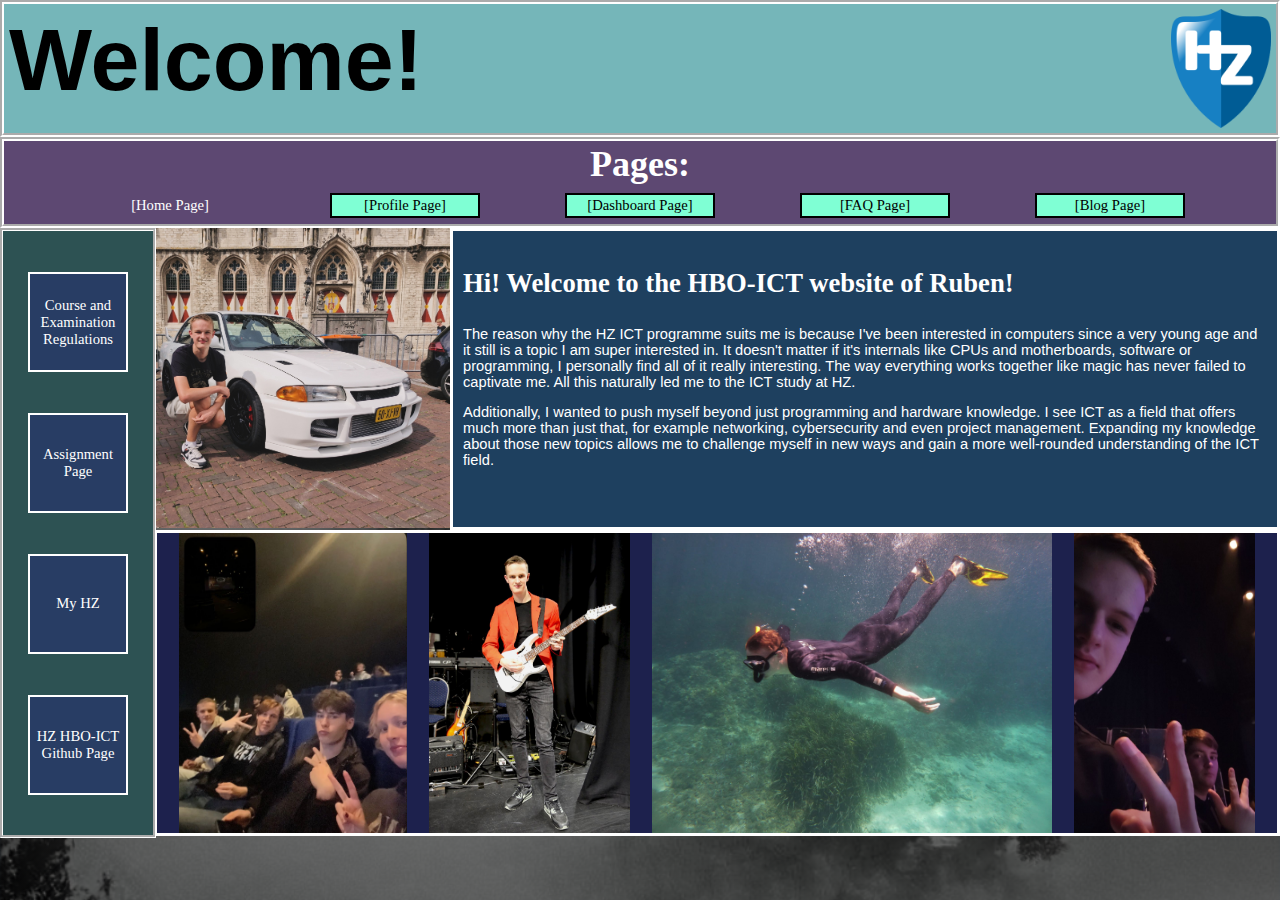
<file: index.html>
<html>
  <head>
    <title>Home Page</title>
    <meta name="viewport" content="width=device-width, initial-scale=1.0">
    <meta charset="UTF-8">
    <link href="styles.css" rel="stylesheet">
  </head>
  <body>
    <header class="upbar">
      <div class="titlebar">
        <h1 class="title">Welcome!</h1>
        <img class="logo" src="images/hz-logo.png" width="100px">
      </div>
      <nav class="navbar" id="navbar">
        <h1>Pages:</h1>
        <div class="links">
          <a href="index.html"><button class="on">[Home Page]</button></a>
          <a href="profile.html"><button class="button">[Profile Page]</button></a>
          <a href="dashboard.html"><button class="button">[Dashboard Page]</button></a>
          <a href="faq.html"><button class="button">[FAQ Page]</button></a>
          <a href="blog.html"><button class="button">[Blog Page]</button></a>
        </div>
      </nav>
    </header>
    <div class="content">
      <aside id="sidebar">
        <a target="_blank" href="https://hz.nl/uploads/documents/1.4-Over-de-HZ/1.4.3.-Regelingen-en-documenten/OERS/2023-2024/Juli/CER-HZ-Bachelor-full-time-2023-2024-DEF-version-20240412.pdf"><button class="sidebut">Course and Examination Regulations</button></a>
        <a target="_blank" href="https://glaze-donut-5a5.notion.site/PCO1en-Your-Showcase-Website-7bc8c340f66047d0b49b83e8dc44ba23"><button class="sidebut">Assignment Page</button></a>
        <a target="_blank" href="https://portal.hz.nl/"><button class="sidebut">My HZ</button></a>
        <a target="_blank" href="https://github.com/HZ-HBO-ICT"><button class="sidebut">HZ HBO-ICT Github Page</button></a>
      </aside>
      <div class = "maincontent">
        <img class="myself" src="images/myself.jpg">
        <div id="paragraphs">
          <h3>Hi! Welcome to the HBO-ICT website of Ruben!</h3>
          <p>The reason why the HZ ICT programme suits me is because I've been interested in computers since a very young age and it still is a topic I am super interested in. It doesn't matter if it's internals like CPUs and motherboards, software or programming, I personally find all of it really interesting. The way everything works together like magic has never failed to captivate me. All this naturally led me to the ICT study at HZ.</p>
          <p>Additionally, I wanted to push myself beyond just programming and hardware knowledge. I see ICT as a field that offers much more than just that, for example networking, cybersecurity and even project management. Expanding my knowledge about those new topics allows me to challenge myself in new ways and gain a more well-rounded understanding of the ICT field.</p>
        </div>
        <div id="selfimg">
          <img class="myself" src="images/myself1.jpg">
          <img class="myself" src="images/myself2.jpg">
          <img class="myself" src="images/myself3.jpg">
          <img class="myself" src="images/myself4.jpg">
        </div>
    </div>
  </body>
</html>
</file>
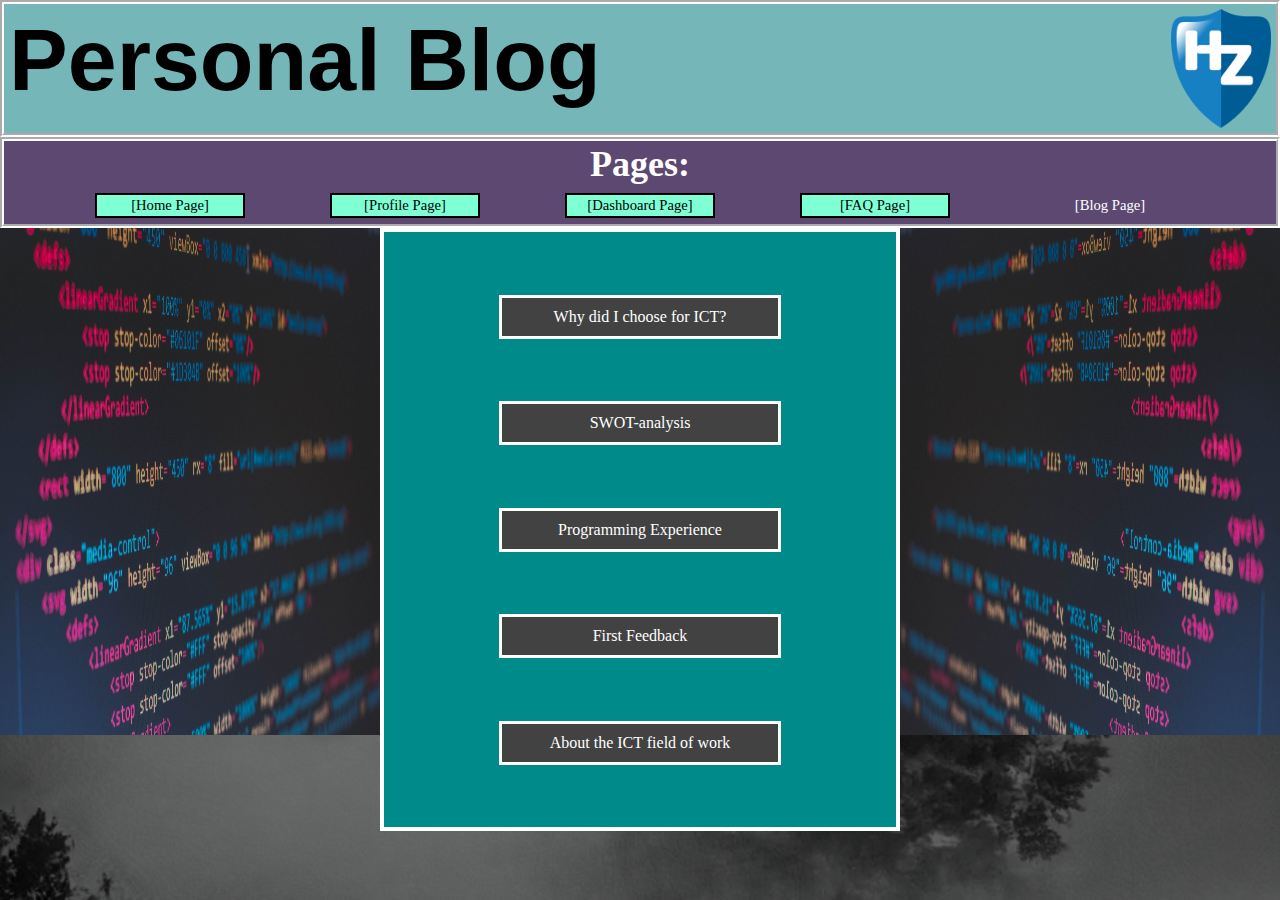
<file: blog.html>
<!DOCTYPE html>
<html>
  <head>
    <link href="styles.css" rel="stylesheet">
    <meta name="viewport" content="width=device-width, initial-scale=1.0">
    <meta charset="UTF-8">
    <title>Blog</title>
  </head>
  <body>
    <header class="upbar">
      <div class="titlebar">
        <h1 class="title">Personal Blog</h1>
        <img class="logo" src="images/hz-logo.png" width="100px">
      </div>
      <nav class="navbar" id="navbar">
        <h1>Pages:</h1>
        <div class="links">
          <a href="index.html"><button class="button">[Home Page]</button></a>
          <a href="profile.html"><button class="button">[Profile Page]</button></a>
          <a href="dashboard.html"><button class="button">[Dashboard Page]</button></a>
          <a href="faq.html"><button class="button">[FAQ Page]</button></a>
          <a href="blog.html"><button class="on">[Blog Page]</button></a>
        </div>
      </nav>
      </header>
    <div class="content">
      <img id="nonrev" src="images/code.jpg">
      <img id="rev" src="images/code.jpg">
      <div class="posts">
        <a class="post" href="blog-posts/studychoice.html">Why did I choose for ICT?</a>
        <a class="post" href="blog-posts/swot.html">SWOT-analysis</a>
        <a class="post" href="blog-posts/prgrm-exp.html">Programming Experience</a>
        <a class="post" href="blog-posts/feedback.html">First Feedback</a>
        <a class="post" href="blog-posts/ict-field.html">About the ICT field of work</a>
      </div>
    </div>
  </body>
</html>
</file>
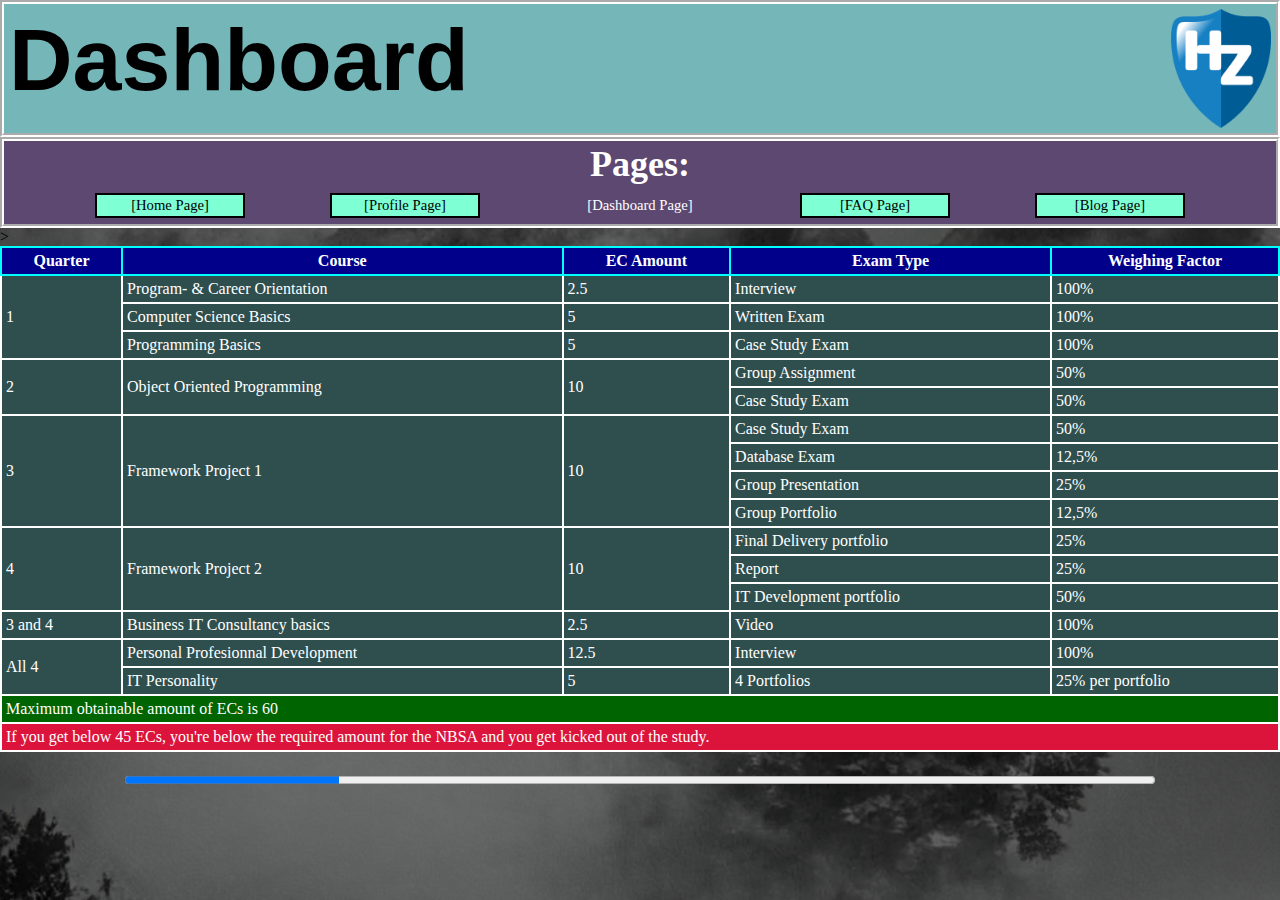
<file: dashboard.html>
<!DOCTYPE html>
<html>
  <head>
    <link href="styles.css" rel="stylesheet">
    <meta name="viewport" content="width=device-width, initial-scale=1.0">
    <meta charset="UTF-8">
    <title>Dashboard</title>
  </head>
  <body>
    <header class="upbar">
      <div class="titlebar">
        <h1 class="title">Dashboard</h1>
        <img class="logo" src="images/hz-logo.png" width="100px">
      </div>
      <nav class="navbar" id="navbar">
        <h1>Pages:</h1>
        <div class="links">
          <a href="index.html"><button class="button">[Home Page]</button></a>
          <a href="profile.html"><button class="button">[Profile Page]</button></a>
          <a href="dashboard.html"><button class="on">[Dashboard Page]</button></a>
          <a href="faq.html"><button class="button">[FAQ Page]</button></a>
          <a href="blog.html"><button class="button">[Blog Page]</button></a>
        </div>
      </nav>
    </header>
    <div class="content">
      <table id="dash">
        <tr>
          <th>Quarter</th>
          <th>Course</th>
          <th>EC Amount</th>
          <th>Exam Type</th>
          <th>Weighing Factor</th>
        </tr>
        <tr>
          <td rowspan="3">1</td>
          <td>Program- & Career Orientation</td>
          <td>2.5</td>
          <td>Interview</td>
          <td>100%</td>
        </tr>
        <tr>
          <!-- Quarter 1 -->
          <td>Computer Science Basics</td>
          <td>5</td>
          <td>Written Exam</td>
          <td>100%</td>
        </tr>
        <tr>
          <!-- Quarter 1-->
          <td>Programming Basics</td>
          <td>5</td>
          <td>Case Study Exam</td>
          <td>100%</td>
        </tr>
        <tr>
          <td rowspan="2">2</td>
          <td rowspan="2">Object Oriented Programming</td>
          <td rowspan="2">10</td>
          <td>Group Assignment</td>
          <td>50%</td>
        </tr>
        <tr>
          <!--Quarter 2-->>
          <!-- Object Oriented Programming -->
          <!-- 10 ECs-->
          <td>Case Study Exam</td>
          <td>50%</td>
        </tr>
        <tr>
          <td rowspan="4">3</td>
          <td rowspan="4">Framework Project 1</td>
          <td rowspan="4">10</td>
          <td>Case Study Exam</td>
          <td>50%</td>
        </tr>
        <tr>
          <!--Quarter 3-->
          <!--Framework 1-->
          <!--10 ECs-->
          <td>Database Exam</td>
          <td>12,5%</td>
        </tr>
        <tr>
          <!--Quarter 3-->
          <!--Framework 1-->
          <!--10 ECs-->
          <td>Group Presentation</td>
          <td>25%</td>
        </tr>
        <tr>
          <!--Quarter 3-->
          <!--Framework 1-->
          <!--10 ECs-->
          <td>Group Portfolio</td>
          <td>12,5%</td>
        </tr>
        <tr>
          <td rowspan="3">4</td>
          <td rowspan="3">Framework Project 2</td>
          <td rowspan="3">10</td>
          <td>Final Delivery portfolio</td>
          <td>25%</td>
        </tr>
        <tr>
          <!--Quarter 4-->
          <!--Framework 2-->
          <!--10 ECs-->
          <td>Report</td>
          <td>25%</td>
        </tr>
        <tr>
          <!--Quarter 4-->
          <!--Framework 2-->
          <!--10 ECs-->
          <td>IT Development portfolio</td>
          <td>50%</td>
        </tr>
        <tr>
          <td>3 and 4</td>
          <td>Business IT Consultancy basics</td>
          <td>2.5</td>
          <td>Video</td>
          <td>100%</td>
        </tr>
        <tr>
          <td rowspan="2">All 4</td>
          <td>Personal Profesionnal Development</td>
          <td>12.5</td>
          <td>Interview</td>
          <td>100%</td>
        </tr>
        <tr>
          <!-- all 4-->
          <td>IT Personality</td>
          <td>5</td>
          <td>4 Portfolios</td>
          <td>25% per portfolio</td>
        </tr>
        <tr id="tot">
          <td colspan="5">Maximum obtainable amount of ECs is 60</td>
        </tr>
        <tr>
          <tfoot id="nbsa">
            <td colspan="5">If you get below 45 ECs, you're below the required amount for the NBSA and you get kicked out of the study.</td>
          </tfoot>
        </tr>
      </table>
      <br>
      <progress id="progMeter" max="60" value="12.5"></progress>
    </div>
  </body>
</html>
</file>
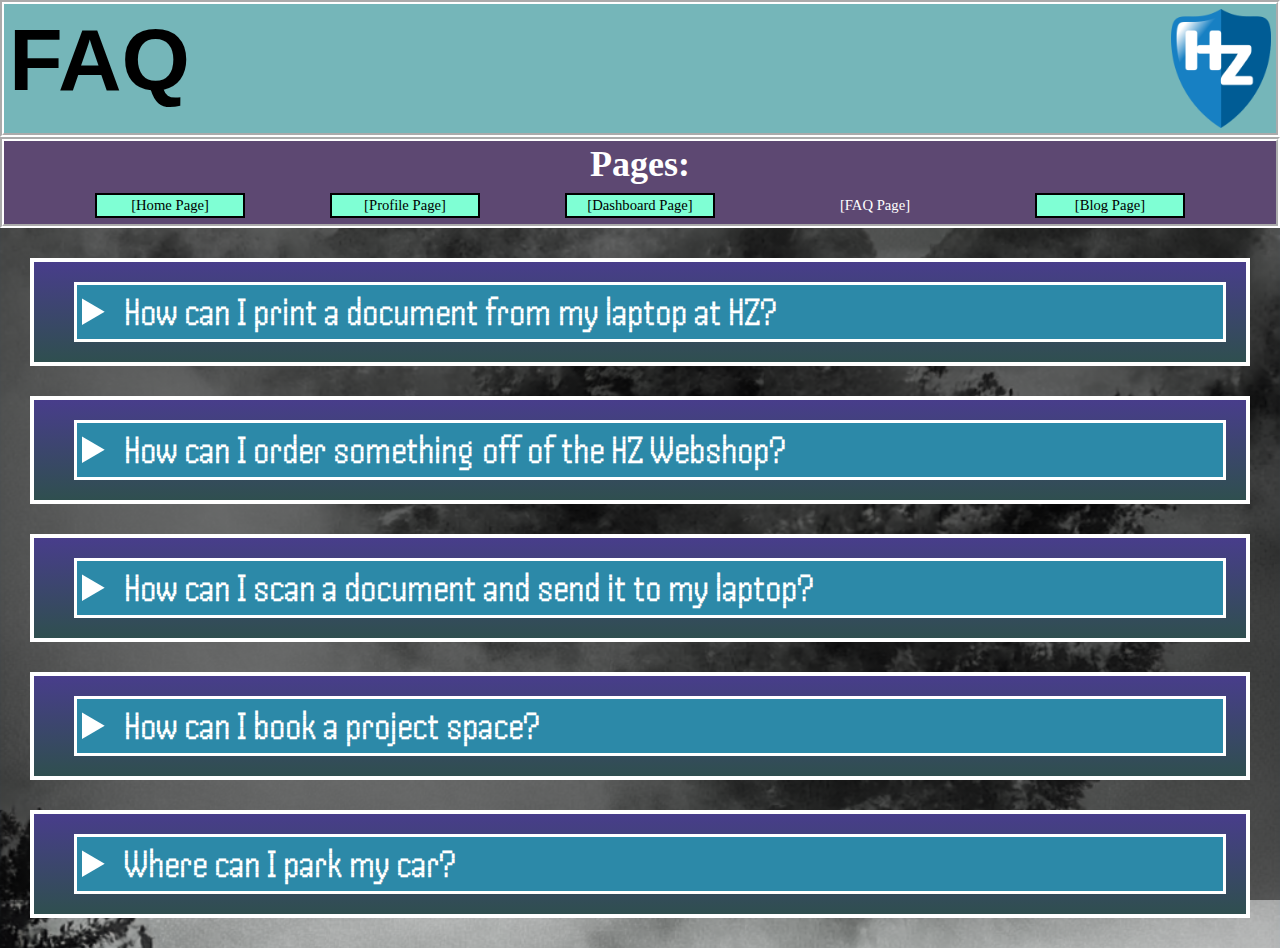
<file: faq.html>
<!DOCTYPE html>
<html>
  <head>
    <link href="styles.css" rel="stylesheet">
    <meta name="viewport" content="width=device-width, initial-scale=1.0">
    <meta charset="UTF-8">
    <title>FAQ</title>
  </head>
  <body>
    <header class="upbar">
        <div class="titlebar">
          <h1 class="title">FAQ</h1>
          <img class="logo" src="images/hz-logo.png" width="100px">
        </div>
        <nav class="navbar" id="navbar">
          <h1>Pages:</h1>
          <div class="links">
            <a href="index.html"><button class="button">[Home Page]</button></a>
            <a href="profile.html"><button class="button">[Profile Page]</button></a>
            <a href="dashboard.html"><button class="button">[Dashboard Page]</button></a>
            <a href="faq.html"><button class="on">[FAQ Page]</button></a>
            <a href="blog.html"><button class="button">[Blog Page]</button></a>
          </div>
        </nav>
      </header>
      <div class="content">
        <details class="qna">
          <summary class="question">How can I print a document from my laptop at HZ?</summary>
          <ol class="answers">
            <li>Go to <a target="_blank" href="https://hz.mynetpay.nl"><span class="marker">this page</span></a>.</li>
            <li>Log in to your school account.</li>
            <li>Upload a file at WebPrint or install the printer at Mobilityprint.</li>
            <p class="note">NOTE: To print you have to have printer credit!</p>
            <p>For more info, go to the <a target="_blank" href="https://hzuniversity.topdesk.net"><span class="marker">helpdesk.</span></a></p>
          </ol>
        </details>
        <details class="qna">
          <summary class="question">How can I order something off of the HZ Webshop?</summary>
          <ol class="answers">
            <li>Go to the <a href="https://webshop.hz.nl" target="_blank"><span class="marker">HZ Webshop</span></a></li>
            <li>Log in.</li>
            <li>Search for the product you want and select the options you want.</li>
            <li>Click on "Add to Shopping Cart".</li>
            <li>Go to "SHOPPING CART" on the top of the page</li>
            <li>Click on "CHECKOUT".</li>
            <li>Choose your payment method.</li>
            <li>Click on "Next" and follow the instructions on your screen.</li>
          </ol>
        </details>
        <details class="qna">
          <summary class="question">How can I scan a document and send it to my laptop?</summary>
          <ol class="answers">
            <li>Go to a scanner or printer.</li>
            <li>Log in.</li>
            <li>Press "Scan".</li>
            <li>Put your papers correctly on the scanner.</li>
            <li class="startli"><img class="start" src="images/pressstart.gif"></li>
            <li>Log out.</li>
          </ol>
          <p class="note">Note: If you want to print double-sided, go to Settings and change the duplex mode to double-sided.</p>
        </details>
        <details class="qna">
          <summary class="question">How can I book a project space?</summary>
          <ol class="answers">
            <li>Go to the <a href="https://hzuniversity.topdesk.net/tas/public/ssp/"><span class="marker">Selfservice Portal</span></a>.</li>
            <li>Go To Reservations > Reserve a Meeting or Project Room.</li>
            <li>Select which room you want to reserve and when.</li>
            <li>Click Next.</li>
            <li>Fill in what you have to.</li>
            <li>Confirm the reservation.</li>
          </ol>
        </details>
        <details class="qna">
          <summary class="question">Where can I park my car?</summary>
          <p class="answers">You can't park your car directly by the school. There is parking available, but only for crippled/disabled people. Instead, you can park your car at the Kousteensedijk parking place, where there are parking places for employees and students, about 8 minutes walking from here. When you show your card, you can drive in.</p>
        </details>
      </div>
  </body>
</html>
</file>
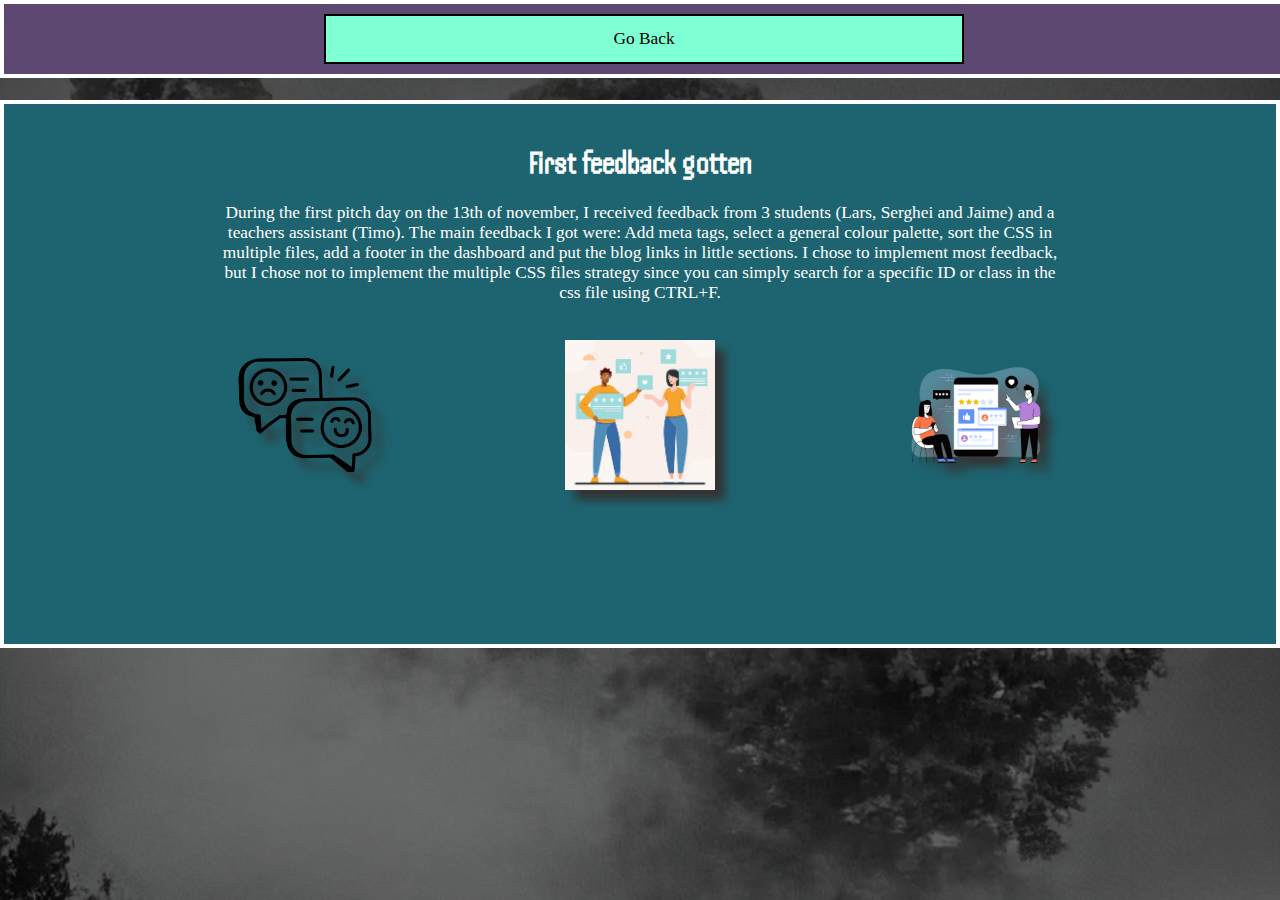
<file: blog-posts/feedback.html>
<!DOCTYPE html>
<html>
  <head>
    <title>First Feedback</title>
    <meta name="viewport" content="width=device-width, initial-scale=1.0">
    <meta charset="UTF-8">
    <link href="blogstyle.css" rel="stylesheet">
  </head>
  <body>
    <header class="back">
      <a href="../blog.html"><button class="backbut">Go Back</button></a>
    </header>
    <div class="content">
      <h1 class="title">First feedback gotten</h1>
      <p>
        During the first pitch day on the 13th of november, I received feedback from 3 students (Lars, Serghei and Jaime) and a teachers assistant
        (Timo). The main feedback I got were: Add meta tags, select a general colour palette, sort the CSS in multiple files, add a footer in the
        dashboard and put the blog links in little sections. I chose to implement most feedback, but I chose not to implement the multiple CSS files
        strategy since you can simply search for a specific ID or class in the css file using CTRL+F.
      </p>
      <div class="flexy">
        <img src="../images/feedback1.png" class="smallimage">
        <img src="../images/feedback2.avif" class="smallimage">
        <img src="../images/feedback3.webp" class="smallimage">
      </div>
    </div>
  </body>
</html>
</file>
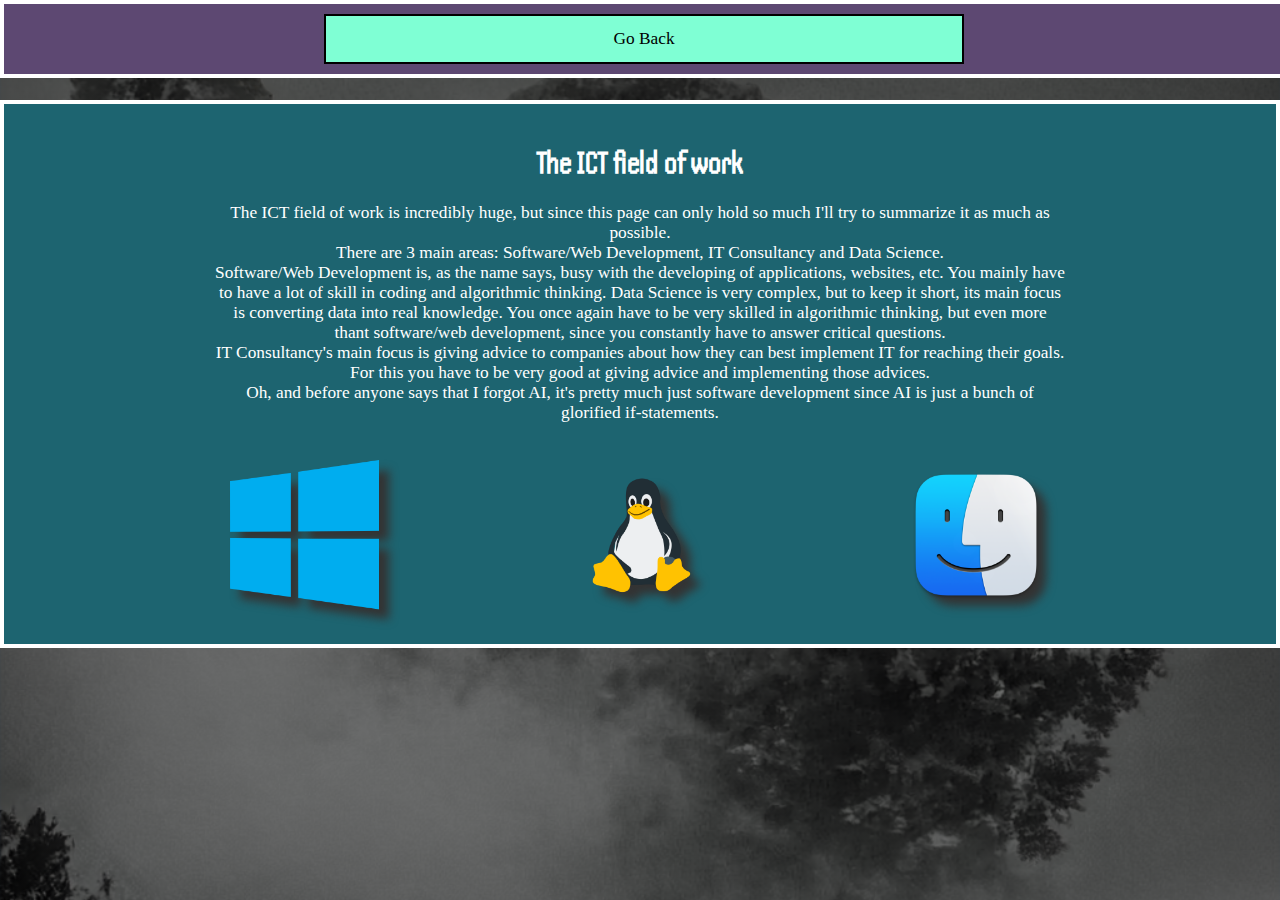
<file: blog-posts/ict-field.html>
<!DOCTYPE html>
<html>
  <head>
    <title>ICT Work Field</title>
    <meta name="viewport" content="width=device-width, initial-scale=1.0">
    <meta charset="UTF-8">
    <link href="blogstyle.css" rel="stylesheet">
  </head>
  <body>
    <header class="back">
      <a href="../blog.html"><button class="backbut">Go Back</button></a>
    </header>
    <div class="content">
      <h1 class="title">The ICT field of work</h1>
      <p>
        The ICT field of work is incredibly huge, but since this page can only hold so much I'll try to summarize it as much as possible.<br>
        There are 3 main areas: Software/Web Development, IT Consultancy and Data Science.<br>
        Software/Web Development is, as the name says, busy with the developing of applications, websites, etc. You mainly have to have a lot
        of skill in coding and algorithmic thinking.
        Data Science is very complex, but to keep it short, its main focus is converting data into real knowledge. You once again have to be
        very skilled in algorithmic thinking, but even more thant software/web development, since you constantly have to answer critical questions.<br>
        IT Consultancy's main focus is giving advice to companies about how they can best implement IT for reaching their goals. For this you
        have to be very good at giving advice and implementing those advices.<br>
        Oh, and before anyone says that I forgot AI, it's pretty much just software development since AI is just a bunch of glorified if-statements.
      </p>
      <div class="flexy">
        <img src="../images/Windows_logo_-_2012.svg.webp" class="smallimage">
        <img src="../images/Icons8_flat_linux.svg.png" class="smallimage">
        <img src="../images/Finder_Icon_macOS_Big_Sur.png" class="smallimage">
      </div>
    </div>
  </body>
</html>
</file>
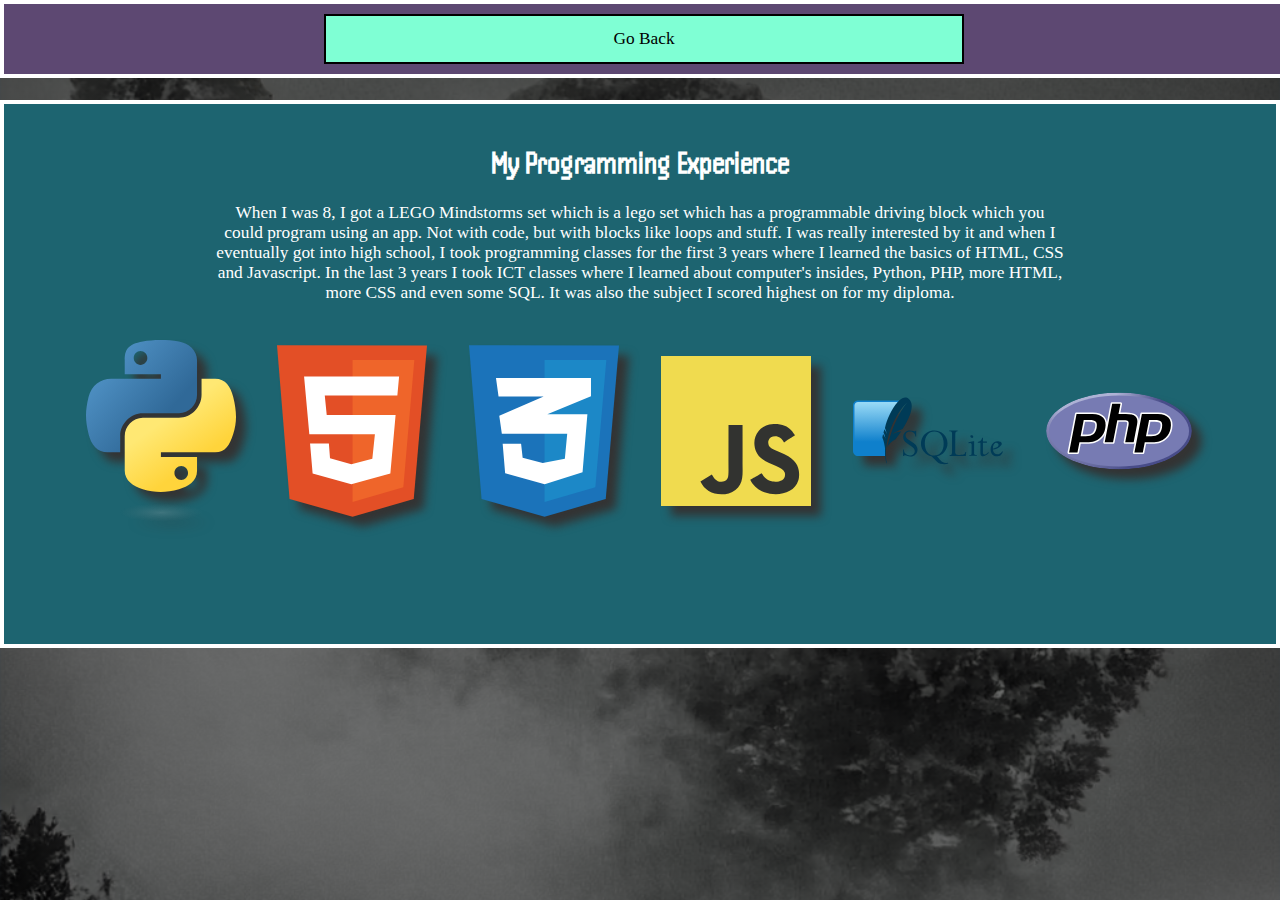
<file: blog-posts/prgrm-exp.html>
<!DOCTYPE html>
<html>
  <head>
    <title>Prior Programming Experience</title>
    <meta name="viewport" content="width=device-width, initial-scale=1.0">
    <meta charset="UTF-8">
    <link href="blogstyle.css" rel="stylesheet">
  </head>
  <body>
    <header class="back">
      <a href="../blog.html"><button class="backbut">Go Back</button></a>
    </header>
    <div class="content">
      <h1 class="title">My Programming Experience</h1>
      <p>When I was 8, I got a LEGO Mindstorms set which is a lego set which has a programmable driving block which you
        could program using an app. Not with code, but with blocks like loops and stuff. I was really interested by it and
        when I eventually got into high school, I took programming classes for the first 3 years where I learned the
        basics of HTML, CSS and Javascript. In the last 3 years I took ICT classes where I learned about computer's
        insides, Python, PHP, more HTML, more CSS and even some SQL. It was also the subject I scored highest on for my diploma.</p>
      <div class="flexy">
        <img class="smallimage" src="../images/python.svg">
        <img class="smallimage" src="../images/html-1.svg">
        <img class="smallimage" src="../images/css-3.svg">
        <img class="smallimage" src="../images/js-logo.svg">
        <img class="smallimage" src="../images/sqlite.svg">
        <img class="smallimage" src="../images/new-php-logo.svg">
      </div>
    </div>
  </body>
</html>
</file>
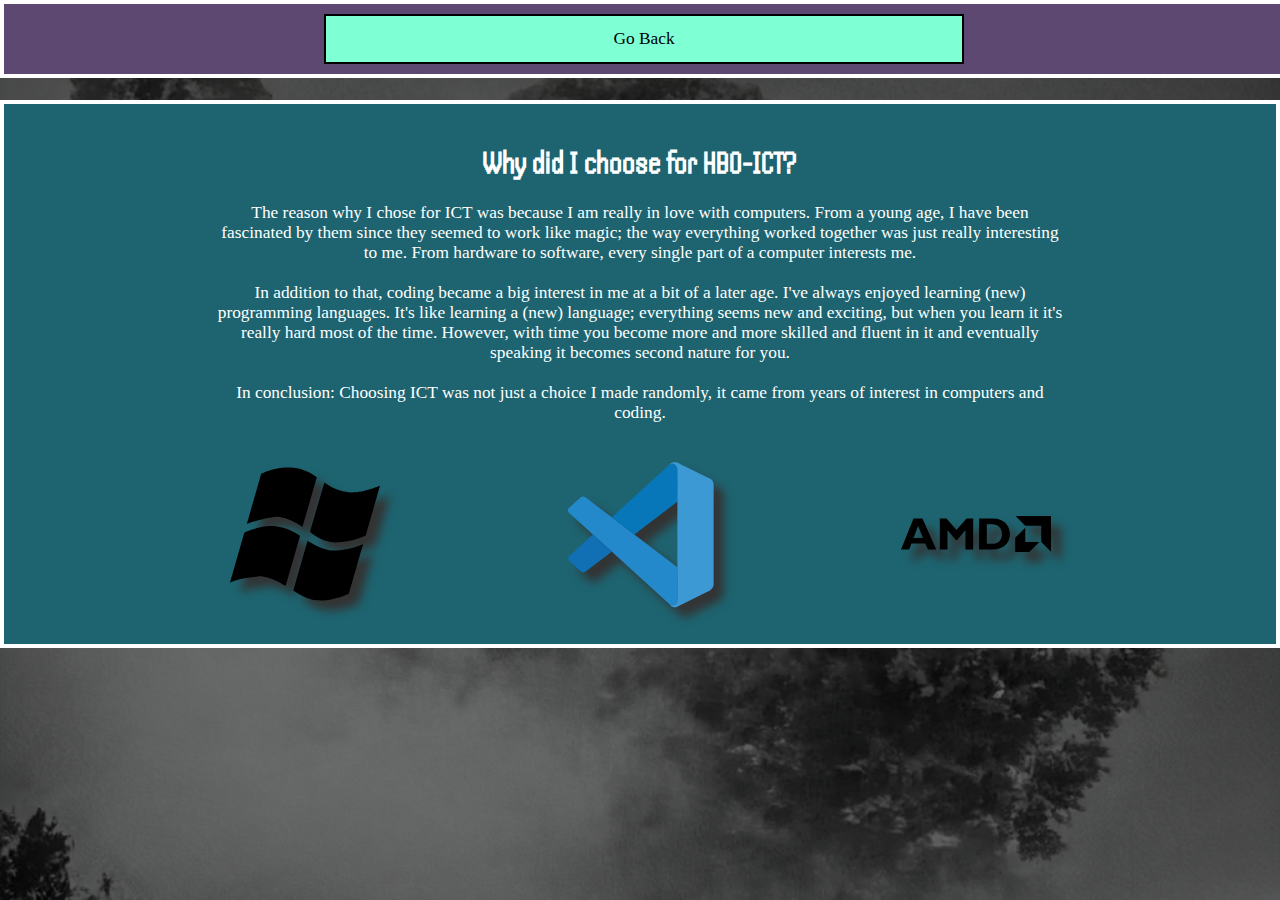
<file: blog-posts/studychoice.html>
<!DOCTYPE html>
<html>
  <head>
    <title>Study Choice</title>
    <meta name="viewport" content="width=device-width, initial-scale=1.0">
    <meta charset="UTF-8">
    <link href="blogstyle.css" rel="stylesheet">
  </head>
  <body>
    <header class="back">
      <a href="../blog.html"><button class="backbut">Go Back</button></a>
    </header>
    <div class="content">
      <h1 class="title">Why did I choose for HBO-ICT?</h1>
      <p>The reason why I chose for ICT was because I am really in love with computers. From a young age, I have been fascinated by them since they seemed
        to work like magic; the way everything worked together was just really interesting to me. From hardware to software, every single part of a computer
        interests me.<br><br>
        In addition to that, coding became a big interest in me at a bit of a later age. I've always enjoyed learning (new) programming languages.
        It's like learning a (new) language; everything seems new and exciting, but when you learn it it's really hard most of the time. However,
        with time you become more and more skilled and fluent in it and eventually speaking it becomes second nature for you.<br><br>
        In conclusion: Choosing ICT was not just a choice I made randomly, it came from years of interest in computers and coding.
      </p>
      <div class="flexy">
        <img class="smallimage" src="../images/microsoft-windows.svg">
        <img class="smallimage" src="../images/visual-studio-code-1.svg">
        <img class="smallimage" src="../images/amd-logo-1.svg">
      </div>
    </div>
  </body>
</html>
</file>
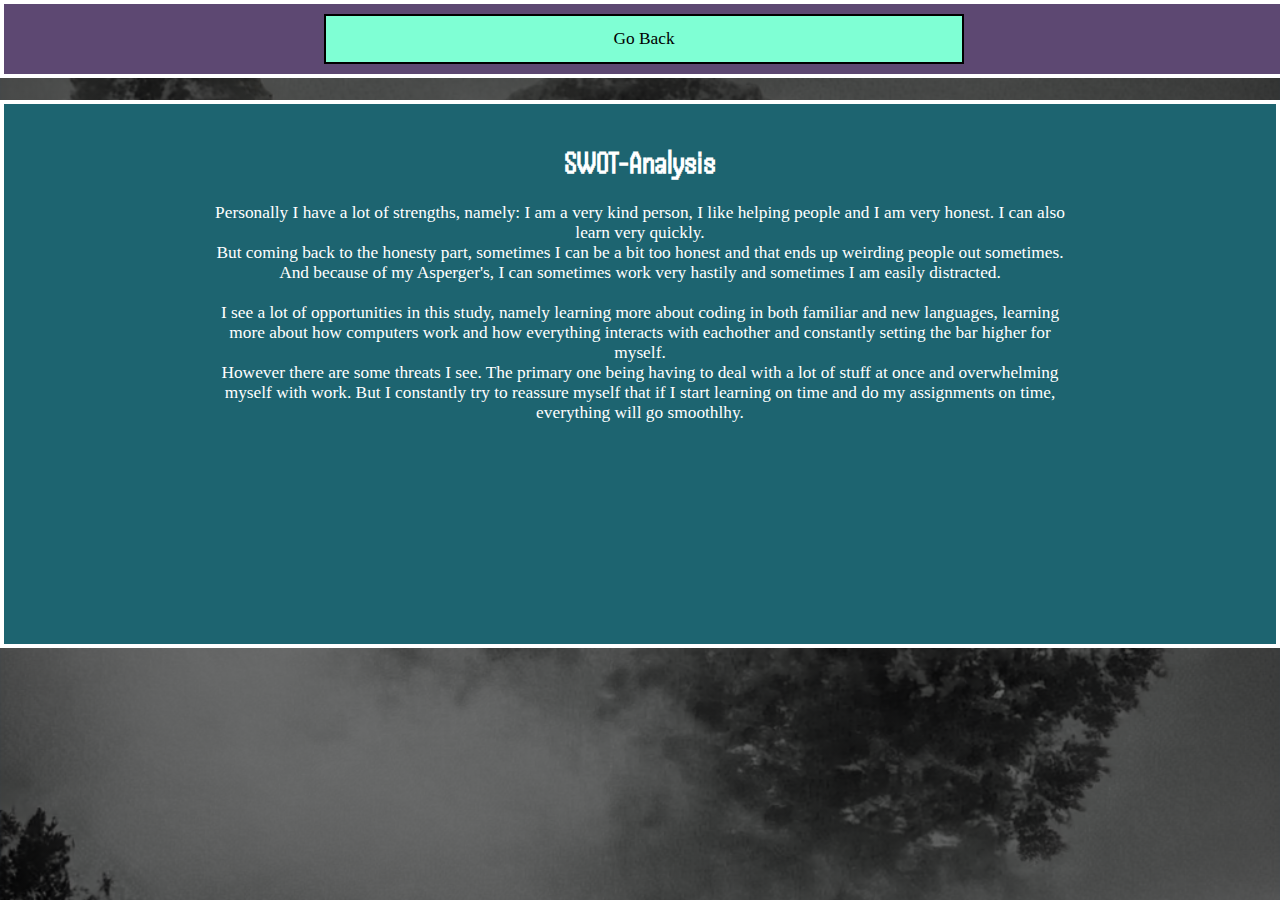
<file: blog-posts/swot.html>
<!DOCTYPE html>
<html>
  <head>
    <title>SWOT-Analysis</title>
    <meta name="viewport" content="width=device-width, initial-scale=1.0">
    <meta charset="UTF-8">
    <link href="blogstyle.css" rel="stylesheet">
  </head>
  <body>
    <header class="back">
      <a href="../blog.html"><button class="backbut">Go Back</button></a>
    </header>
    <div class="content">
      <h1 class="title">SWOT-Analysis</h1>
      <p>
        Personally I have a lot of strengths, namely: I am a very kind person, I like helping people and I am very honest. I can also learn very quickly.<br>
        But coming back to the honesty part, sometimes I can be a bit too honest and that ends up weirding people out sometimes. And because of my Asperger's,
        I can sometimes work very hastily and sometimes I am easily distracted.<br><br>
        I see a lot of opportunities in this study, namely learning more about coding in both familiar and new languages, learning more about how computers work
        and how everything interacts with eachother and constantly setting the bar higher for myself.<br>
        However there are some threats I see. The primary one being having to deal with a lot of stuff at once and overwhelming myself with work. But I constantly
        try to reassure myself that if I start learning on time and do my assignments on time, everything will go smoothlhy.
      </p>
    </div>
  </body>
</html>
</file>
<file: styles.css>
:root {
  --main-text-color: white;
}

#personal {
  background-color: #356251;
  width: 55%;
  height: 170px;
  padding-left: 15px;
  padding-right: 7px;
  border: 4px solid white;
  position: absolute;
  top: 10px;
  left: 10px;
  color: var(--main-text-color);
}

#prior {
  background-color: rgb(63, 0, 145);
  height: 255px;
  width: 55%;
  padding-left: 15px;
  padding-right: 7px;
  border: 4px solid white;
  top: 200px;
  left: 10px;
  position: absolute;
  color: var(--main-text-color);
}

#swot {
  background-color:#215553;
  width:33%;
  position: absolute;
  top: 10px;
  right: 10px;
  padding-left: 15px;
  padding-right: 7px;
  border: 4px solid white;
  height: 270px;
  color: var(--main-text-color);
}

#job {
  background-color: rgb(31, 31, 100);
  height: 155px;
  width: 33%;
  position: absolute;
  top: 300px;
  right: 10px;
  padding-left: 15px;
  padding-right: 7px;
  border: 4px solid white;
  color: var(--main-text-color);
}

#addit {
  top: 480px;
  margin-left: 10px;
  margin-right: 10px;
  height: 150px;
  background-color: rgb(78, 36, 92);
  color: var(--main-text-color);
  border: 4px solid white;
  padding-left: 15px;
  padding-right: 7px;
  position: absolute;
  width: calc(100% - 50px);
}

body {
  padding: 0px;
  margin: 0px;
  background: linear-gradient(rgba(0,0,0,0.5), rgba(0,0,0,0.5)), url('images/mainbg.png');
  background-size: cover;
  background-repeat: no-repeat;
  background-attachment: fixed;
  background-color: black;
}

#backg {
  filter: blur(8px);
  position: fixed;
  min-width: 100%;
  min-height: 100%;
  z-index: -1;
  right: 0;
  bottom: 0;
  opacity: 50%;
}

ul {
  font-family: arial;
  font-size: 10pt;
}

#order2 {
  list-style-type:upper-roman;
  margin-left: -1em;
}

h3 {
  font-family: Handjet;
  font-size: 20pt;
}

p {
  font-family: Helvetica;
  font-style: italic;
  font-size: 11pt;
}

.goback {
  font-family: Helvetica;
  font-style: italic;
  color: var(--main-text-color);
}

.goback:visited {
  color: var(--main-text-color);
}

.goback:hover {
  color: #ccc;
}

.navbar {
  margin: 0px;
}

.marker {
  color: lightskyblue;
  font-weight: bold;
}

.title {
  animation: cycle 4s infinite;
  display: inline;
  font-family: helvetica;
  font-size: 66pt;
}

@keyframes cycle {
  0% {color: var(--main-text-color);}
  50% {color: cornflowerblue;}
  100% {color: var(--main-text-color);}
}

#navbar {
  background-color: rgb(93, 72, 114);
  border: 4px groove white;
}

.logo {
  float: right;
  display: inline;
  margin: 0px;
}

#paragraphs {
  background-color: #1e405f;
  margin-left: 0px;
  margin-right: 0px;
  border: 3px solid white;
  height: 276px;
  padding: 10px;
  max-width: calc(100% - 326px);
  position: relative;
  float: right;
}

#selfimg {
  border: 3px solid white;
  margin-left: 4px;
  margin-right: 0px;
  display: flex;
  width: calc(100% - 10px);
  background-color: #1d214d;
  justify-content: space-evenly;
}

.myself {
  height: 300px;
  display: inline-block;
}

.titlebar {
  background-color: rgb(117, 182, 185);
  overflow: auto;
  margin: 0px;
  padding: 5px;
  border: 4px groove white;
}

.navbar h1 {
  font-family: consolas;
  color: var(--main-text-color);
  display: block;
  text-align: center;
  font-size: 27pt;
  margin: 2px;
}

.links a {
  color: var(--main-text-color);
  text-decoration: none;
  font-family: consolas;
}

.links {
  padding: 6px;
  justify-content: space-evenly;
  display: flex;
}

.upbar {
  position: fixed;
  z-index: 3;
  width: 100%;
}

.content {
  top: 228.35px;
  position: absolute;
  width: 100%;
}

.button {
  background-color: aquamarine;
  border: black 2px solid;
  height: 25px;
  width: 150px;
  text-align: center;
  font-family: consolas;
  color: black;
  font-size: 11pt;
}

.button:hover {
  background-color: mediumaquamarine;
  cursor: pointer;
}

.on {
  background-color: rgb(93, 72, 114);
  border: none;
  height: 25px;
  width: 150px;
  text-align: center;
  font-family: consolas;
  color: var(--main-text-color);
  font-size: 11pt;
}

#dash {
  width: 100%;
  color: var(--main-text-color);
  font-family: consolas;
  border: cornflowerblue 2px solid;
  background-color: darkslategray;
  border-collapse: collapse;
}

td {
  border: 2px solid white;
  padding: 4px;
}

th {
  border: 2px solid cyan;
  background-color: darkblue;
  padding: 4px;
}

#nbsa td {
  background-color: crimson;
  border: 2px solid white;
}

#tot td {
  background-color: darkgreen;
  border: 2px solid white;
}

.sidebut {
  width: 100px;
  height: 100px;
  font-size: 11pt;
  font-family: consolas;
  background-color: rgb(40, 61, 100);
  border: 2px white solid;
  padding: 0px;
  color: var(--main-text-color);
}

#sidebar {
  width: 150px;
  height: calc(100% - 4px);
  background-color: rgb(45, 82, 83);
  border: 3px groove white;
  align-items: center;
  justify-content: space-evenly;
  display: flex;
  flex-direction: column;
  position: absolute;
  z-index: 1;
}


.maincontent {
  margin-left: 150px;
}

#info1 p {
  font-family: Consolas;
  font-size: 12pt;
  color: var(--main-text-color);
  width: 300px;
  display: inline-block;
}

#info1 h2 {
  font-family: Handjet;
  font-size: 26pt;
  color: var(--main-text-color);
}

#info1 h1 {
  font-family: Handjet;
  font-size: 32pt;
  color: var(--main-text-color);
}

.profimg {
  width: 300px;
  display: inline-block;
}

#info1 {
  margin-top: 20px;
  display: flex;
}

#imag {
  display: inline-block;
  margin-left: 50px;
  background-color: rgb(46, 44, 59);
  padding: 10px;
  border: 3px white solid;
}

.flexy {
  justify-content: space-evenly;
  display: inline-flex;
}

.middle {
  text-align: center;
  display: block;
}

#socmed {
  width: 200px;
  padding: 6px;
  display: block;
  background-color: navy;
  float: left;
  border: white 3px solid;
}

.smed {
  width: 150px;
  margin-bottom: 10px;
}

#personalinfo {
  background-image: url("images/galaxy.webp");
  color: var(--main-text-color);
  border: 4px ridge white;
  font-family: Helvetica;
  font-size: 11pt;
  height: 450px;
  margin-top: 650px;
  padding-right: 10px;
  padding-left: 10px;
}

#paragraphs h3 {
  font-style: normal;
  font-family: Consolas;
  font-size: 20pt;
  color: var(--main-text-color);
}

#paragraphs p {
  font-style: normal;
  font-family: Helvetica;
  font-size: 11pt;
  color: var(--main-text-color);
}

@font-face {
  font-family: 'handjet';
  src: url('fonts/Handjet/static/Handjet-Medium.ttf')
}

.question {
  font-family: handjet;
  color: var(--main-text-color);
  background-color: rgb(44, 137, 168);
  font-size: 30pt;
  padding: 5px;
  border: 3px solid white;
  margin: 20px;
  cursor: pointer;
}

.qna {
  background-image: linear-gradient(darkslateblue, darkslategray);
  border: white 4px solid;
  margin: 30px;
  padding-left: 20px;
}

.answers {
  color: var(--main-text-color);
  font-family: Consolas;
  font-style: normal;
  margin: 0px;
  margin-bottom: 10px;
  line-height: 18pt;
}


.qna li {
  font-family: Consolas;
  font-size: 11pt;
}

.note {
  font-weight: bold;
  font-family: Helvetica;
  color:lightsalmon;
}

.start {
  width: 100px;
  position: absolute;
  top: 0px;
  left: 0px;
}

.startli {
  position: relative;
  margin-bottom: 50px;
}

.posts {
  background-color: darkcyan;
  width: 40%;
  height: 595px;
  margin: auto;
  display: flex;
  flex-direction: column;
  justify-content: space-evenly;
  text-align: center;
  border: white 4px solid;
  align-items: center;
}

.post {
  color: var(--main-text-color);
  font-family: consolas;
  padding: 10px;
  background-color: #424242;
  border: 3px solid white;
  width: 50%;
  text-decoration: none;
}

#rev {
  aspect-ratio: 3 / 4;
  width: calc(30% - 4px);
  position: absolute;
  left: 0;
}

#nonrev {
  aspect-ratio: 3 / 4;
  width: calc(30% - 4px);
  position: absolute;
  right: 0;
  transform: scaleX(-1);
}

#progMeter {
  margin-left: 125px;
  width: calc(100% - 250px);
}
</file>
<file: blog-posts/blogstyle.css>
@font-face {
  font-family: 'Handjet';
  src: url('../fonts/Handjet/static/Handjet-Medium.ttf');
}

body {
  margin: 0px;
  background: linear-gradient(rgba(0,0,0,0.5), rgba(0,0,0,0.5)), url('../images/mainbg.png');
  background-size: cover;
  background-repeat: no-repeat;
  background-attachment: fixed;
  background-color: black;
}

.back {
  border: white 4px solid;
  background-color: rgb(93, 72, 114);
  text-align: center;
  position: fixed;
  width: 100%;
}

.backbut {
  border: black 2px solid;
  background-color: aquamarine;
  font-size: 13pt;
  font-family: consolas;
  margin: 10px;
  width: 50%;
  height: 50px;
}


.backbut:hover {
  background-color: mediumaquamarine;
  cursor: pointer;
}

.content {
  position: absolute;
  top: 100px;
  height: 500px;
  max-width: 100%;
  border: 4px solid white;
  background-color: rgb(29, 100, 112);
  padding: 20px;
}


.title {
  text-align: center;
  color: white;
  font-family: Handjet;
}

.flexy {
  display: flex;
  justify-content: space-evenly;
  padding: 20px;
}

.smallimage {
  width: 150px;
  filter: drop-shadow(10px 10px 5px #333);
}

.content p {
  font-family: Consolas;
  font-size: 13pt;
  color: white;
  max-width: 69%;
  text-align: center;
  margin-inline: auto;
}

#backg {
  filter: blur(8px);
  position: fixed;
  min-width: 100%;
  min-height: 100%;
  z-index: -1;
  right: 0;
  bottom: 0;
  opacity: 50%;
}
</file>
